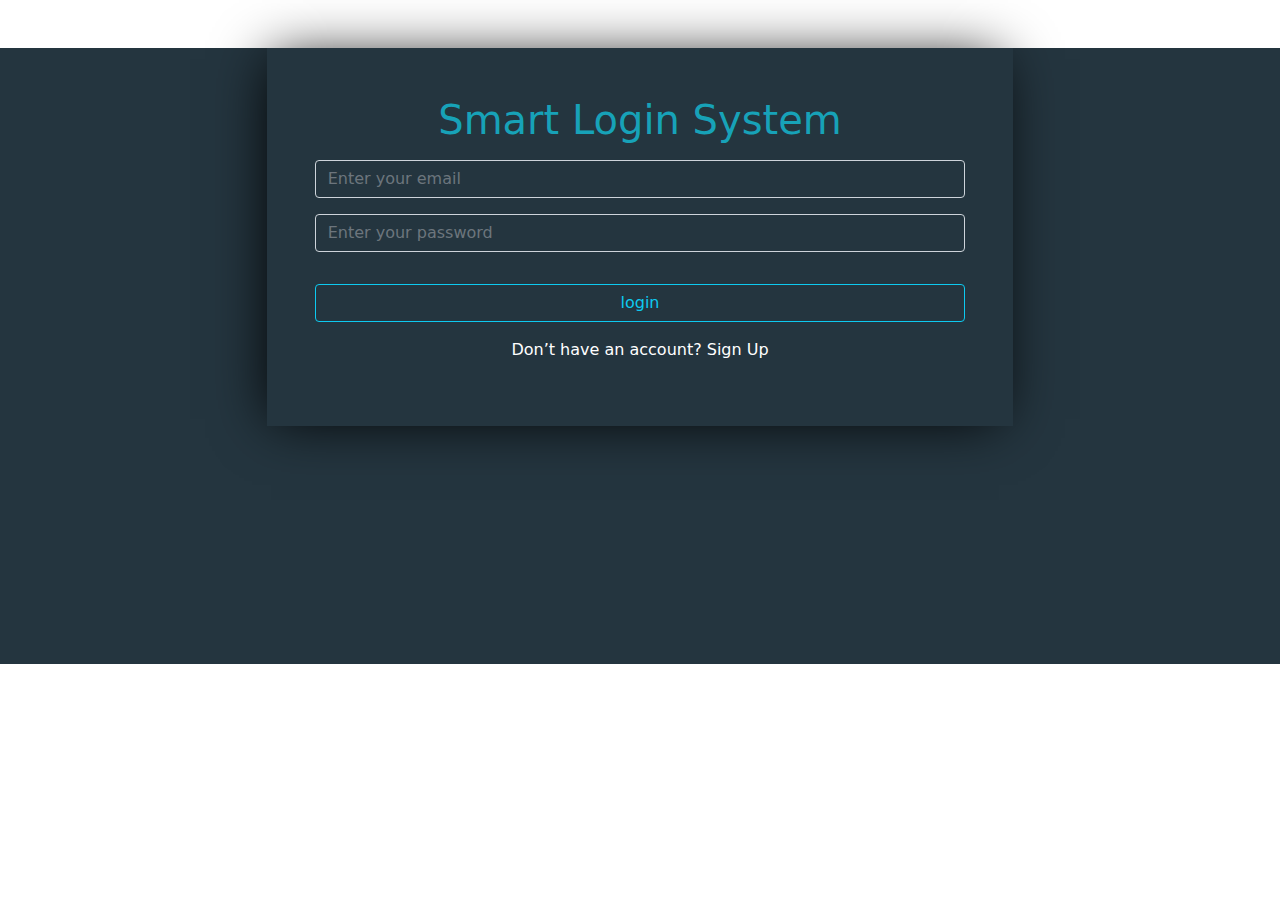
<file: index.html>
<!DOCTYPE html>
<html lang="en">

<head>
    <link rel="stylesheet" href="css/bootstrap.min.css">
    <link rel="stylesheet" href="css/style.css">
</head>

<body class="d-flex align-items-center">

    <div class="container-fluid bgcolor my-5 pb-5">
        <div class="row justify-content-center pb-5  ">
            <div class="col-7 px-5 text-center shadow1 py-5">
                <h1 class="color">Smart Login System </h1>
                <input id="email" type="email" class="form-control my-3" placeholder="Enter your email">
                <input id="password" type="password" class="form-control my-3" placeholder="Enter your password">
                <p  class="text-danger" id="validation"></p>
                <button id="login" class="btn btn-outline-info w-100 my-3"> login </button>
            <p class="text-white text-center">Don’t have an account? <a href="signUp/signUp.html">Sign Up</a></p>
            </div>
        </div>

    </div>




    <script src="js/bootstrap.min.js"></script>
    <script src="js/main.js"></script>
</body>

</html>
</file>
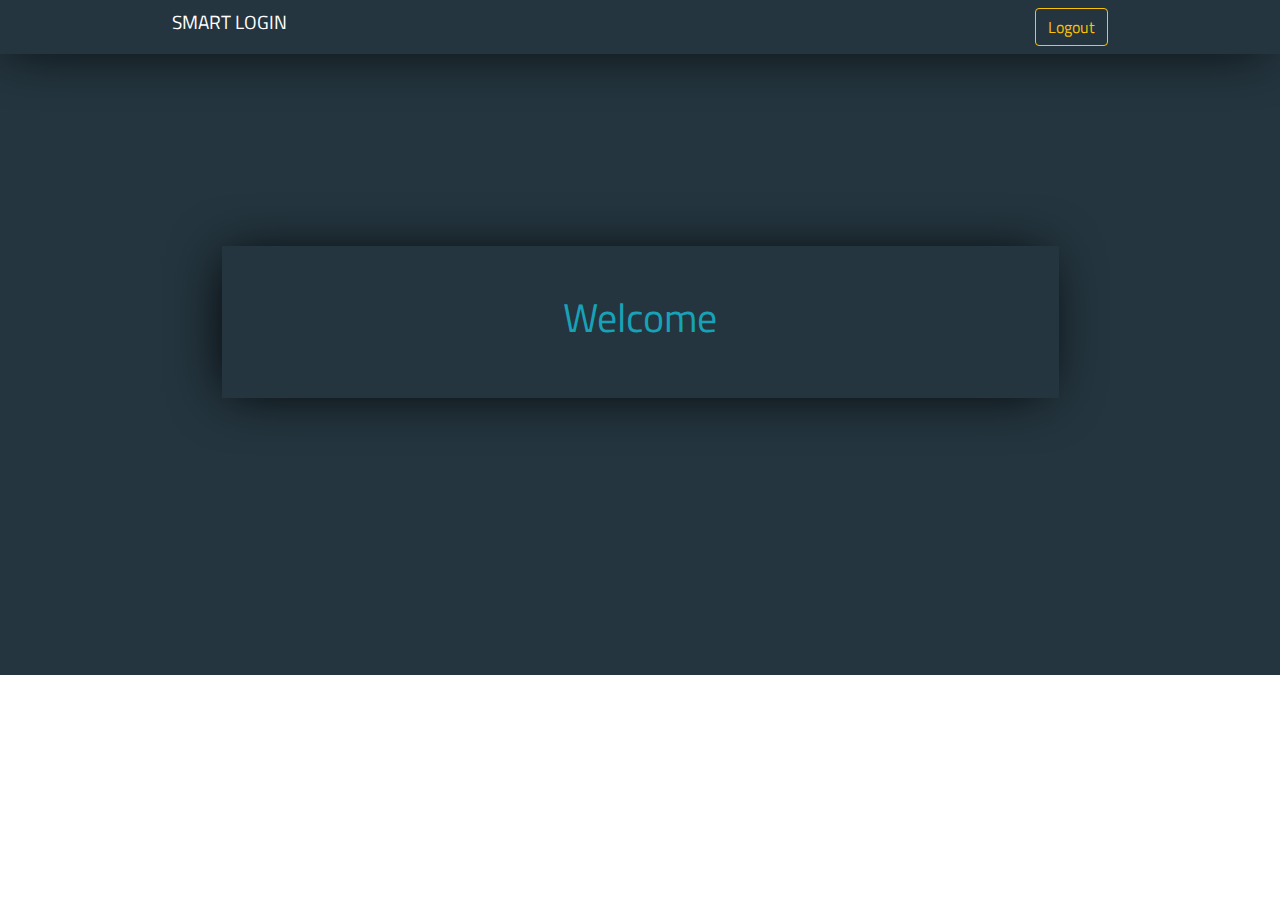
<file: profile/profile.html>
<!DOCTYPE html>
<html lang="en">

<head>
    <link href="https://fonts.googleapis.com/css2?family=Titillium+Web:ital,wght@0,400;1,300&display=swap"
        rel="stylesheet">
    <link rel="stylesheet" href="css/bootstrap.min.css">
    <link rel="stylesheet" href="css/style.css">
</head>
<main class=" bgcolor ">

    <div class="shadow1 ">
        <div class="container  py-2  d-flex justify-content-between w-75">
            <a href="#">
                SMART LOGIN
            </a>
            <a href="../index.html"><button class="btn btn-outline-warning">Logout</button></a>

        </div>
    </div>
    <div>
        <div>
            <div class="container  text-center d-flex user">
                <div class="shadow1 m-auto w-75 p-5">
                    <h1 class="color">Welcome <span id="username"></span></h1>
                </div>
            </div>
        </div>
    </div>

</main>

<script src="js/bootstrap.min.js"></script>
<script src="js/main.js"></script>
</body>

</html>
</file>
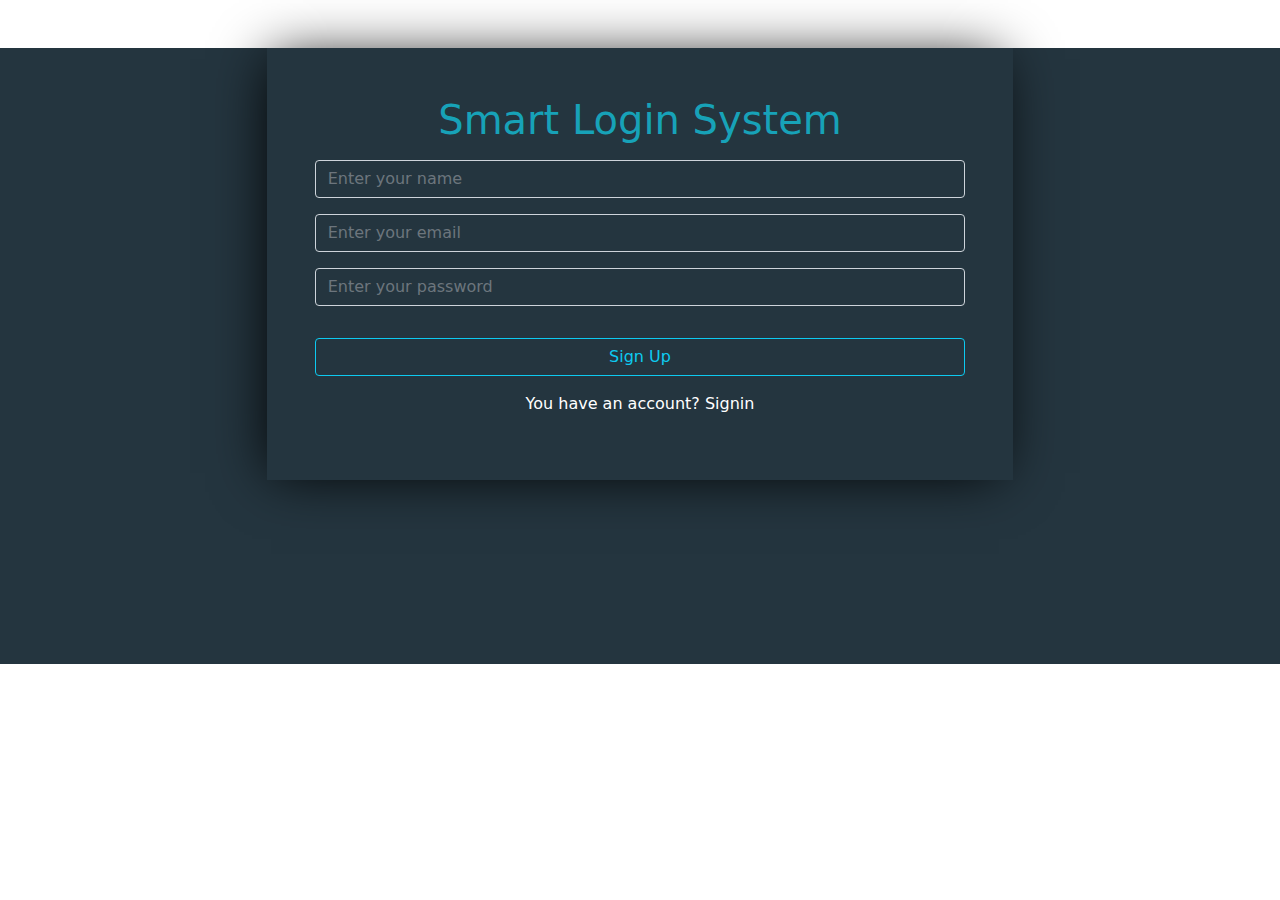
<file: signUp/signUp.html>
<!DOCTYPE html>
<html lang="en">

<head>
    <link rel="stylesheet" href="css/bootstrap.min.css">
    <link rel="stylesheet" href="css/style.css">
</head>

<body class="d-flex align-items-center">

    <div class="container-fluid bgcolor my-5 pb-5">
        <div class="row justify-content-center pb-5  ">
            <div class="col-7 px-5 text-center shadow1 py-5">
                <h1 class="color">Smart Login System </h1>
                <input id="name" type="text" class="form-control my-3" placeholder="Enter your name">
                <input id="email" type="email" class="form-control my-3" placeholder="Enter your email">
                <input id="password" type="password" class="form-control my-3" placeholder="Enter your password">
                <p  class="text-danger" id="validation"></p>
                <p  class="text-success" id="validation2"></p>

                <button id="singUp" class="btn btn-outline-info w-100 my-3">Sign Up</button>
            <p class="text-white text-center">You have an account? <a href="../index.html">Signin</a></p>
            </div>
        </div>

    </div>




    <script src="js/bootstrap.min.js"></script>
    <script src="js/main.js"></script>
</body>

</html>
</file>
<file: css/style.css>
.bgcolor
{
    background-color: #24353f;
}
.color{
    color: #17a2b8;
}
.btn:hover
{
    color: white;
}
input
{
    background-color:transparent !important;
    color: white !important ;
}
.shadow1
{
    box-shadow: -5px 2px 54px -9px rgb(0 0 0);
}
.container-fluid
{
    height: 616px;
}
a{
    text-decoration: none;
    color: white;
}
a:hover
{
    color: white;
    text-decoration: underline;
}
</file>
<file: profile/css/style.css>
body
{
    font-family: 'Titillium Web', sans-serif;
}

.bgcolor
{
    background-color: #24353f;
}
.color{
    color: #17a2b8;
}
.btn:hover
{
    color: white;
}
input
{
    background-color:transparent !important;
    color: white !important ;
}
.shadow1
{
    box-shadow: -5px 2px 54px -9px rgb(0 0 0);
}
.container-fluid
{
    height: 616px;
}
a{
    text-decoration: none;
    color: white;
    font-size: 1.2rem;
}
a:hover
{
    color: white;
}
main{
    height: 75vh;
}
.user
{
    margin-top: 15%;
}
</file>
<file: signUp/css/style.css>
.bgcolor
{
    background-color: #24353f;
}
.color{
    color: #17a2b8;
}
.btn:hover
{
    color: white;
}
input
{
    background-color:transparent !important;
    color: white !important ;
}
.shadow1
{
    box-shadow: -5px 2px 54px -9px rgb(0 0 0);
}
.container-fluid
{
    height: 616px;
}
a{
    text-decoration: none;
    color: white;
}
a:hover
{
    color: white;
    text-decoration: underline;
}
</file>
